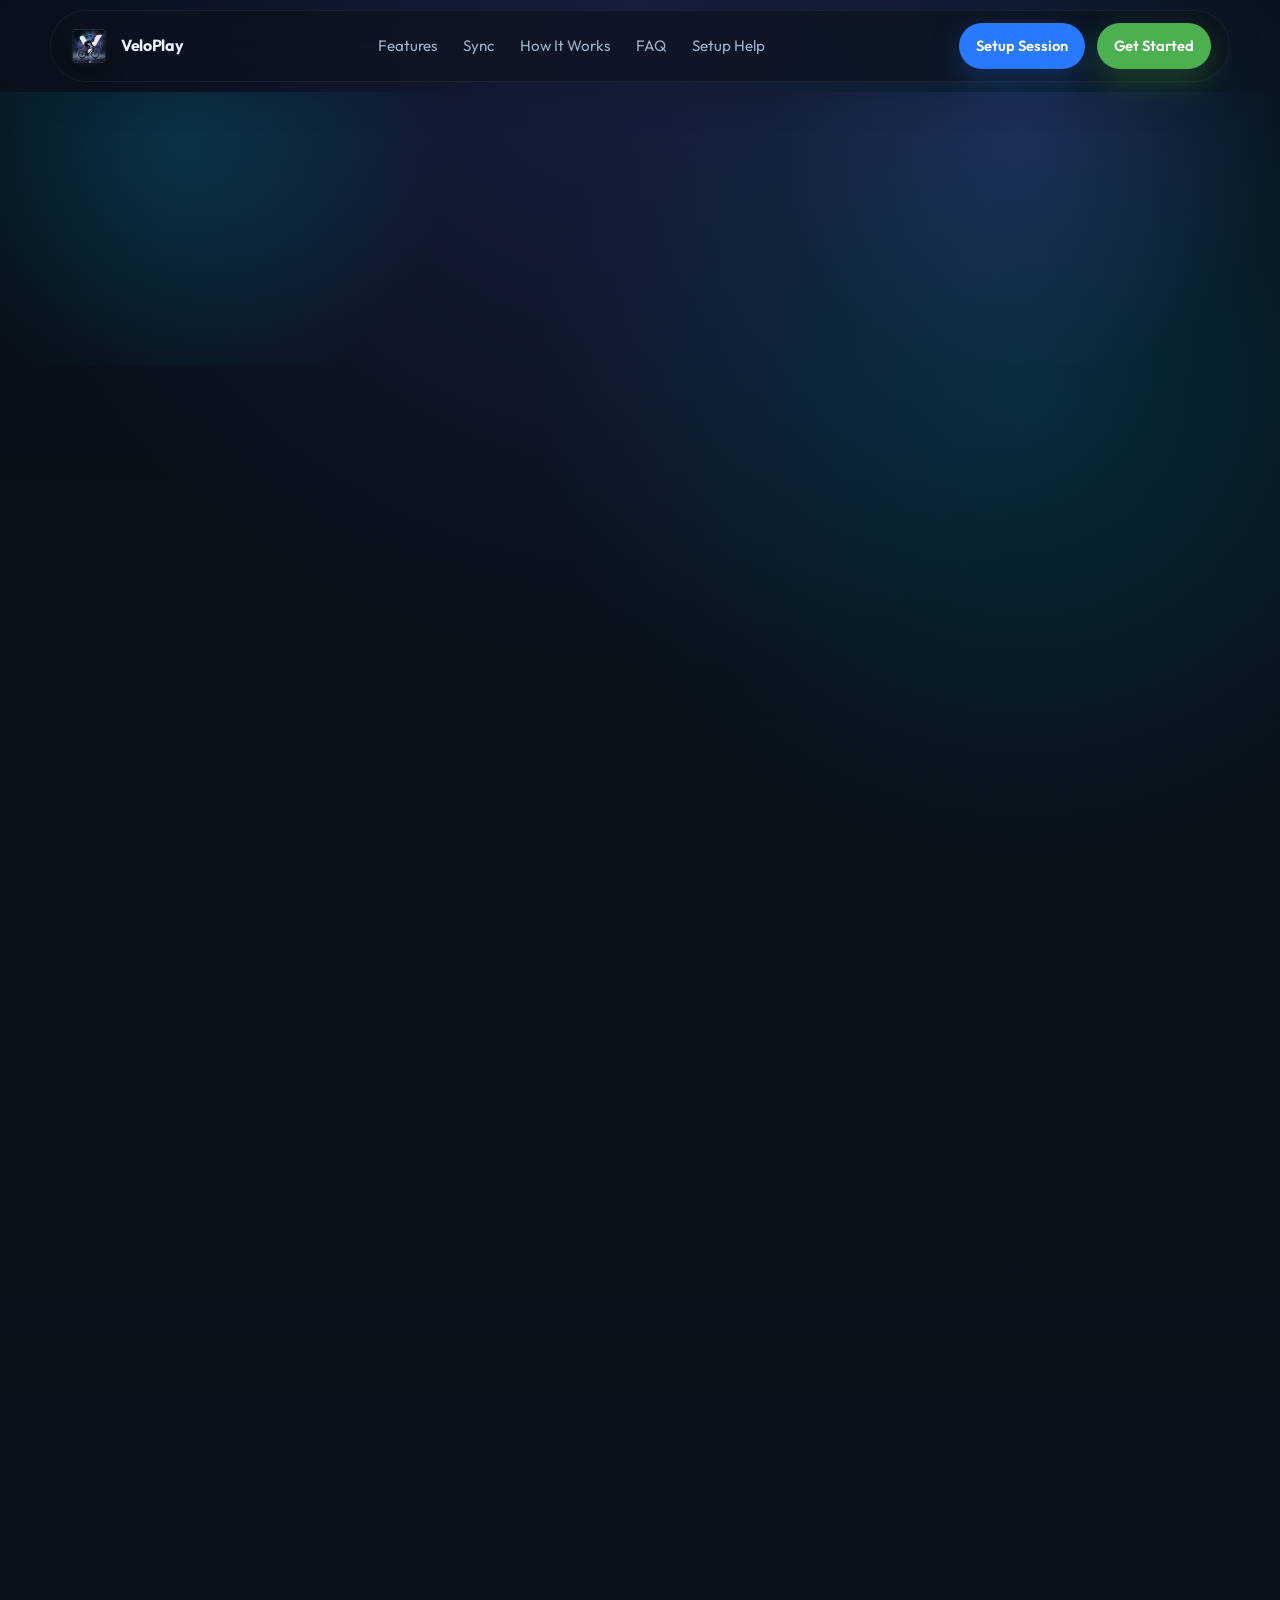
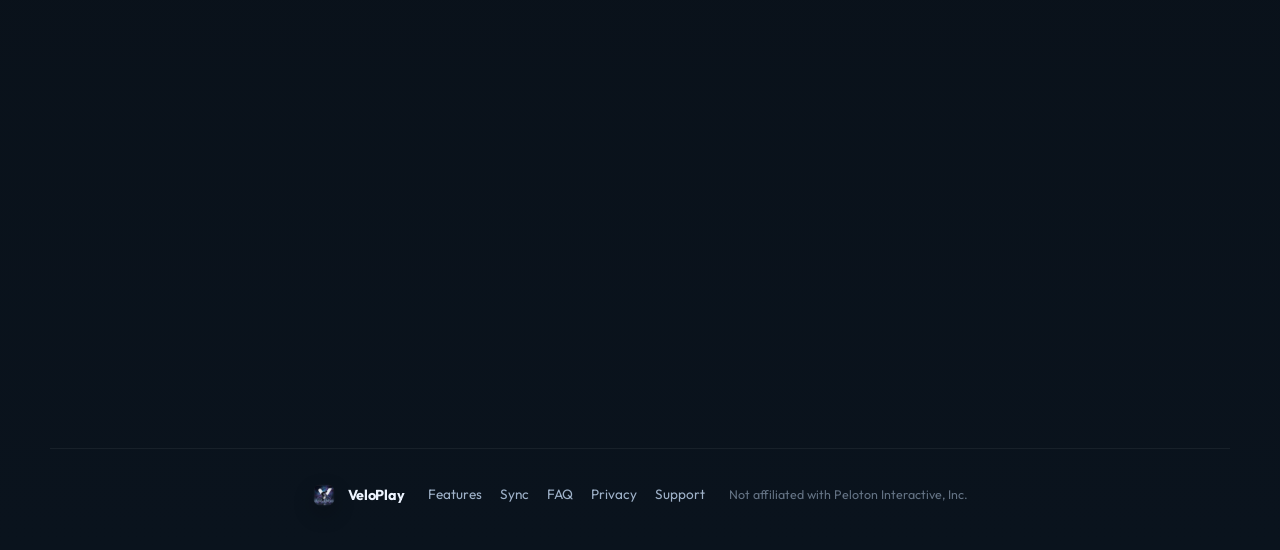
<file: privacy.html>
<!DOCTYPE html>
<html lang="en">
<head>
  <meta charset="UTF-8">
  <meta name="viewport" content="width=device-width, initial-scale=1.0">
  <title>Privacy &amp; Safety | VeloPlay</title>
  <meta name="description" content="VeloPlay privacy policy. Local-first data processing, no hidden tracking, and full transparency about what we collect.">
  <meta name="theme-color" content="#0d1117">
  <link rel="preconnect" href="https://fonts.googleapis.com">
  <link rel="preconnect" href="https://fonts.gstatic.com" crossorigin>
  <link href="https://fonts.googleapis.com/css2?family=Outfit:wght@400;500;600;700;800&amp;family=IBM+Plex+Mono:wght@400;500;600&amp;display=swap" rel="stylesheet">
  <link rel="stylesheet" href="css/style.css">
</head>
<body>
  <header class="site-header" id="header">
    <div class="container nav-shell">
      <a href="index.html#top" class="logo" aria-label="VeloPlay home">
        <img src="assets/logo_108.png" alt="VeloPlay logo" class="logo-img" width="40" height="40">
        <span>VeloPlay</span>
      </a>

      <nav class="main-nav" id="main-nav" aria-label="Primary">
        <a href="index.html#features">Features</a>
        <a href="index.html#sync">Sync</a>
        <a href="index.html#flow">How It Works</a>
        <a href="index.html#faq">FAQ</a>
        <a href="support.html">Setup Help</a>
      </nav>

      <div class="header-ctas">
        <a href="support.html" class="btn btn-secondary btn-sm">Setup Session</a>
        <a href="index.html#download" class="btn btn-primary btn-sm">Get Started</a>
      </div>

      <button class="mobile-menu-toggle" id="mobile-toggle" aria-label="Toggle navigation" aria-expanded="false" aria-controls="main-nav">
        <span></span>
        <span></span>
        <span></span>
      </button>
    </div>
  </header>

  <main>
    <section class="hero" style="padding: 60px 0 20px;">
      <div class="hero-backdrop"></div>
      <div class="container">
        <div data-animate>
          <span class="eyebrow">Transparency</span>
          <h1 style="font-size: clamp(2.4rem, 5vw, 4.2rem); line-height: 1.05; letter-spacing: -0.04em; margin: 16px 0 18px;">Privacy &amp; Safety</h1>
          <p class="hero-lead">Built by a rider, for riders. No ads, no data-mining, and no corporate bloat. Just the tools you need to unlock your hardware.</p>
        </div>
      </div>
    </section>

    <section class="section">
      <div class="container">
        <div class="privacy-grid">

          <article class="flow-card" data-animate>
            <span class="flow-step">01</span>
            <h3>Data Ownership: Local-First</h3>
            <p><strong>Your training data belongs to you.</strong></p>
            <ul class="feature-points">
              <li><strong>Core Metrics</strong> &mdash; Power, cadence, resistance, and heart rate are processed locally on your device to drive the HUD and Bluetooth broadcast.</li>
              <li><strong>No Hidden Tracking</strong> &mdash; We do not run background analytics, session recording, or sell your training history to third parties.</li>
            </ul>
          </article>

          <article class="flow-card" data-animate>
            <span class="flow-step">02</span>
            <h3>Game Leaderboards &amp; Firebase</h3>
            <p>To provide a community experience in games like Solo Catamaran and Outrun, we use a secure Firebase backend.</p>
            <ul class="feature-points">
              <li><strong>What is Shared</strong> &mdash; Only your chosen nickname and game score are sent to the global leaderboard.</li>
              <li><strong>What is NOT Shared</strong> &mdash; Your weight, age, heart rate, or specific GPS/location data is never uploaded to our servers.</li>
              <li><strong>Opt-Out</strong> &mdash; If you prefer to ride in "Ghost Mode," you can choose not to submit your scores to the public board.</li>
            </ul>
          </article>

          <article class="flow-card" data-animate>
            <span class="flow-step">03</span>
            <h3>Device Safety &amp; Permissions</h3>
            <p>VeloPlay and TribeView are built to respect your hardware.</p>
            <ul class="feature-points">
              <li><strong>Non-Invasive</strong> &mdash; Our apps run as a standard application layer. We do not "root" your tablet or modify the core Android system files.</li>
              <li><strong>Permissions</strong> &mdash; We only request access to Bluetooth (for sensor bridging) and Storage (for offline caching of lessons or map data).</li>
            </ul>
          </article>

          <article class="flow-card" data-animate>
            <span class="flow-step">04</span>
            <h3>Third-Party Integrations</h3>
            <p>When you use the Utility Browser to stream YouTube, Netflix, or News, you are interacting directly with those providers.</p>
            <ul class="feature-points">
              <li>VeloPlay acts as a secure "window" for your content.</li>
              <li>We do not intercept your login credentials or browsing history.</li>
            </ul>
          </article>

          <article class="flow-card" data-animate>
            <span class="flow-step">05</span>
            <h3>Updates &amp; Security</h3>
            <p>To ensure your experience is always optimized for the latest v1/v2 hardware tweaks, the app may perform a lightweight version check upon launch via Firebase. This keeps your workflow running smoothly with the latest performance patches.</p>
          </article>

        </div>
      </div>
    </section>
  </main>

  <footer class="site-footer">
    <div class="container footer-compact">
      <a href="index.html#top" class="logo">
        <img src="assets/logo_108.png" alt="VeloPlay logo" class="logo-img" width="24" height="24">
        <span>VeloPlay</span>
      </a>
      <div class="footer-links">
        <a href="index.html#features">Features</a>
        <a href="index.html#sync">Sync</a>
        <a href="index.html#faq">FAQ</a>
        <a href="privacy.html">Privacy</a>
        <a href="support.html">Support</a>
      </div>
      <p class="footer-legal">Not affiliated with Peloton Interactive, Inc.</p>
    </div>
  </footer>

  <script src="js/main.js"></script>
</body>
</html>
</file>
<file: css/style.css>
:root {
  --bg: #091018;
  --bg-soft: #101a26;
  --surface: rgba(12, 19, 28, 0.86);
  --surface-strong: #111c29;
  --surface-alt: #162536;
  --border: rgba(167, 193, 218, 0.16);
  --border-strong: rgba(130, 201, 255, 0.36);
  --text: #edf4ff;
  --muted: #9fb2c9;
  --accent: #00d4ff;
  --accent-2: #6366f1;
  --accent-3: #ff8844;
  --shadow: 0 24px 80px rgba(2, 6, 12, 0.42);
  --radius: 24px;
  --radius-sm: 16px;
  --font-display: 'Outfit', sans-serif;
  --font-mono: 'IBM Plex Mono', monospace;
  --container: 1180px;
}

*,
*::before,
*::after {
  box-sizing: border-box;
}

html {
  scroll-behavior: smooth;
  -webkit-font-smoothing: antialiased;
}

body {
  margin: 0;
  min-width: 320px;
  font-family: var(--font-display);
  color: var(--text);
  background:
    radial-gradient(circle at top, rgba(99, 102, 241, 0.18), transparent 30%),
    radial-gradient(circle at 80% 18%, rgba(0, 212, 255, 0.14), transparent 24%),
    linear-gradient(180deg, #071019 0%, #091018 45%, #0a131d 100%);
  line-height: 1.6;
}

img {
  max-width: 100%;
  display: block;
}

a {
  color: inherit;
  text-decoration: none;
}

button,
a {
  -webkit-tap-highlight-color: transparent;
}

.container {
  width: min(var(--container), calc(100% - 32px));
  margin: 0 auto;
}

.section {
  padding: 104px 0;
}

.eyebrow,
.card-tag,
.signal-label,
.panel-kicker,
.offer-label {
  display: inline-flex;
  align-items: center;
  gap: 8px;
  width: fit-content;
  padding: 7px 12px;
  border-radius: 999px;
  font-family: var(--font-mono);
  font-size: 0.72rem;
  text-transform: uppercase;
  letter-spacing: 0.12em;
  color: var(--accent);
  background: rgba(0, 212, 255, 0.08);
  border: 1px solid rgba(0, 212, 255, 0.18);
}

.section-heading {
  max-width: 760px;
  margin: 0 auto 48px;
  text-align: center;
}

.section-heading h2,
.signal-card h2,
.download-shell h2,
.garmin-copy h2,
.games-copy h2 {
  margin: 14px 0 12px;
  font-size: clamp(2.2rem, 4vw, 4rem);
  line-height: 1.05;
  letter-spacing: -0.04em;
}

.section-heading p,
.signal-card p,
.download-shell p,
.garmin-copy p,
.games-copy p,
.hero-lead,
.footer-copy,
.footer-legal,
.offer-note,
.download-note {
  color: var(--muted);
}

.btn {
  display: inline-flex;
  align-items: center;
  justify-content: center;
  padding: 14px 24px;
  border-radius: 999px;
  border: 1px solid transparent;
  font-weight: 600;
  transition: transform 180ms ease, box-shadow 180ms ease, border-color 180ms ease, background 180ms ease;
}

.btn:hover {
  transform: translateY(-2px);
}

.btn-primary {
  color: #fff;
  background: #4caf50;
  box-shadow: 0 12px 32px rgba(76, 175, 80, 0.3);
}

.btn-primary:hover {
  background: #43a047;
}

.btn-secondary {
  color: #fff;
  background: #2979ff;
  border-color: transparent;
  box-shadow: 0 12px 32px rgba(41, 121, 255, 0.25);
}

.btn-secondary:hover {
  background: #2264d1;
}

.btn-ghost {
  background: rgba(255, 255, 255, 0.03);
  border-color: var(--border);
  color: var(--text);
}

.btn-ghost:hover {
  border-color: var(--border-strong);
  background: rgba(255, 255, 255, 0.06);
}

.btn-sm {
  padding: 10px 16px;
  font-size: 0.92rem;
}

.btn-lg {
  padding: 15px 24px;
  font-size: 1rem;
}

.site-header {
  position: sticky;
  top: 0;
  z-index: 20;
  padding: 10px 0;
  transition: padding 180ms ease, background 180ms ease, border-color 180ms ease;
}

.site-header.scrolled {
  padding: 10px 0;
  background: rgba(7, 11, 17, 0.7);
  backdrop-filter: blur(18px);
  border-bottom: 1px solid rgba(255, 255, 255, 0.05);
}

.nav-shell {
  display: flex;
  align-items: center;
  justify-content: space-between;
  gap: 18px;
  padding: 12px 18px;
  border-radius: 999px;
  background: rgba(11, 18, 28, 0.64);
  backdrop-filter: blur(20px);
  border: 1px solid rgba(255, 255, 255, 0.06);
  box-shadow: 0 12px 40px rgba(0, 0, 0, 0.14);
}

.logo {
  display: inline-flex;
  align-items: center;
  gap: 12px;
  font-weight: 700;
  letter-spacing: -0.02em;
}

.logo-img {
  border-radius: 12px;
  box-shadow: 0 8px 20px rgba(0, 0, 0, 0.24);
}

.main-nav,
.header-ctas,
.footer-links,
.hero-actions,
.download-actions,
.hero-proof,
.signal-list,
.feature-points,
.offer-list {
  display: flex;
  gap: 12px;
}

.main-nav {
  align-items: center;
  gap: 26px;
}

.main-nav a,
.footer-links a {
  color: var(--muted);
  font-size: 0.95rem;
}

.main-nav a:hover,
.footer-links a:hover {
  color: var(--text);
}

.mobile-menu-toggle {
  display: none;
  width: 44px;
  height: 44px;
  border: 1px solid var(--border);
  border-radius: 50%;
  background: transparent;
  cursor: pointer;
}

.mobile-menu-toggle span {
  display: block;
  width: 18px;
  height: 2px;
  margin: 4px auto;
  background: var(--text);
  transition: transform 180ms ease, opacity 180ms ease;
}

.mobile-menu-toggle.active span:nth-child(1) {
  transform: translateY(6px) rotate(45deg);
}

.mobile-menu-toggle.active span:nth-child(2) {
  opacity: 0;
}

.mobile-menu-toggle.active span:nth-child(3) {
  transform: translateY(-6px) rotate(-45deg);
}

.hero {
  position: relative;
  padding: 8px 0 28px;
}

.hero-backdrop {
  position: absolute;
  inset: 0;
  pointer-events: none;
  background:
    radial-gradient(circle at 14% 20%, rgba(0, 212, 255, 0.16), transparent 24%),
    radial-gradient(circle at 80% 16%, rgba(99, 102, 241, 0.18), transparent 24%);
}

.hero-grid,
.garmin-grid,
.games-grid,
.support-hero-grid,
.signal-grid {
  display: grid;
  align-items: center;
  gap: 40px;
}

.hero-grid {
  grid-template-columns: 1fr;
  gap: 32px;
}

.support-hero-grid {
  grid-template-columns: 1fr 1fr;
  min-height: calc(100vh - 300px);
}

.hero-copy {
  text-align: center;
}

.hero-copy h1 {
  margin: 10px 0 14px;
  font-size: clamp(2rem, 3.8vw, 3.2rem);
  line-height: 1.15;
  letter-spacing: -0.04em;
  overflow-wrap: anywhere;
  word-break: normal;
}

.hero-logo-icon {
  display: inline-block;
  width: clamp(48px, 4vw, 64px);
  height: clamp(48px, 4vw, 64px);
  vertical-align: middle;
  margin-right: 10px;
  border-radius: 16px;
  box-shadow:
    0 0 40px rgba(0, 212, 255, 0.25),
    0 14px 40px rgba(0, 0, 0, 0.4);
}

.hero-lead {
  max-width: 640px;
  margin: 0 auto;
  font-size: 1.12rem;
}

.hero-actions {
  flex-wrap: wrap;
  justify-content: center;
  margin: 22px 0 26px;
}

.hero-proof {
  flex-wrap: wrap;
  justify-content: center;
  gap: 8px;
}

.proof-chip,
.mini-card,
.support-card,
.flow-card,
.signal-card,
.signal-item,
.feature-card,
.garmin-card,
.download-shell,
.offer-card,
.faq-item {
  background: var(--surface);
  border: 1px solid var(--border);
  box-shadow: var(--shadow);
  backdrop-filter: blur(16px);
}

.proof-chip {
  display: flex;
  align-items: center;
  gap: 8px;
  padding: 10px 14px;
  border-radius: 999px;
  min-width: auto;
}

.proof-chip strong,
.signal-item strong,
.mini-card strong {
  font-size: 0.85rem;
}

.proof-chip span {
  color: var(--muted);
  font-size: 0.8rem;
  display: none;
}

.signal-item span,
.mini-card span,
.download-note,
.garmin-note {
  color: var(--muted);
  font-size: 0.92rem;
}

.hero-visual {
  position: relative;
}

.device-card {
  position: relative;
  padding: 14px;
  border-radius: 28px;
  max-width: 900px;
  margin: 0 auto;
  background: linear-gradient(180deg, rgba(18, 29, 42, 0.84), rgba(10, 16, 24, 0.9));
  border: 1px solid rgba(255, 255, 255, 0.08);
  box-shadow: 0 24px 80px rgba(3, 7, 12, 0.5);
}

.device-frame {
  overflow: hidden;
  border-radius: 20px;
  background: #05090f;
  border: 1px solid rgba(255, 255, 255, 0.08);
}

.device-badges {
  display: flex;
  gap: 10px;
  margin-top: 14px;
}

.device-badge {
  flex: 1;
  display: grid;
  gap: 2px;
  padding: 12px 14px;
  border-radius: 14px;
  background: rgba(0, 212, 255, 0.06);
  border: 1px solid rgba(0, 212, 255, 0.12);
}

.device-badge strong {
  font-size: 0.85rem;
  color: var(--accent);
}

.device-badge span {
  font-size: 0.78rem;
  color: var(--muted);
}

.device-topbar {
  display: flex;
  gap: 7px;
  padding: 12px 14px;
  background: #0d1520;
}

.device-topbar span {
  width: 10px;
  height: 10px;
  border-radius: 50%;
  background: rgba(255, 255, 255, 0.2);
}

.device-topbar span:first-child {
  background: #ff7a7a;
}

.device-topbar span:nth-child(2) {
  background: #f3ba63;
}

.device-topbar span:nth-child(3) {
  background: #87df9f;
}

.hero-shot {
  width: 100%;
  border-radius: 18px;
}

.feature-image {
  width: 100%;
  border-radius: 18px;
  max-height: 420px;
  object-fit: cover;
  object-position: top;
}

.floating-panel {
  position: absolute;
  display: grid;
  gap: 4px;
  max-width: 220px;
  padding: 14px 16px;
  border-radius: 18px;
  background: rgba(8, 15, 24, 0.9);
  border: 1px solid rgba(255, 255, 255, 0.08);
  box-shadow: 0 18px 50px rgba(0, 0, 0, 0.26);
}

.app-badge {
  position: absolute;
  left: 22px;
  top: 22px;
  z-index: 2;
  display: flex;
  align-items: center;
  gap: 14px;
  padding: 12px 14px;
  border-radius: 20px;
  background: rgba(8, 15, 24, 0.84);
  border: 1px solid rgba(255, 255, 255, 0.08);
  box-shadow: 0 18px 50px rgba(0, 0, 0, 0.26);
}

.app-badge-icon {
  width: 64px;
  height: 64px;
  border-radius: 18px;
  object-fit: cover;
  box-shadow: 0 14px 26px rgba(0, 0, 0, 0.28);
}

.app-badge-copy {
  display: grid;
  gap: 4px;
}

.floating-panel strong,
.offer-price {
  font-size: 1.15rem;
}

.floating-panel span,
.offer-list li,
.support-card p,
.flow-card p,
.feature-card p,
.faq-item p {
  color: var(--muted);
}

.panel-metrics {
  left: -18px;
  bottom: 64px;
}

.panel-sync {
  right: -18px;
  top: 36px;
}

.signal-band {
  padding-top: 24px;
}

.video-section {
  padding-top: 36px;
}

.video-feature {
  display: grid;
  grid-template-columns: 0.92fr 1.08fr;
  gap: 24px;
  align-items: stretch;
}

.video-copy {
  display: flex;
  flex-direction: column;
  justify-content: center;
  padding: 10px 4px;
}

.video-copy h2 {
  margin: 14px 0 12px;
  font-size: clamp(2.1rem, 4vw, 3.6rem);
  line-height: 1;
  letter-spacing: -0.04em;
}

.video-copy p {
  max-width: 560px;
  color: var(--muted);
}

.video-bullets {
  display: grid;
  gap: 14px;
  margin-top: 24px;
}

.video-bullet {
  display: grid;
  gap: 3px;
  padding-left: 18px;
  border-left: 2px solid rgba(0, 212, 255, 0.2);
}

.video-bullet span {
  color: var(--muted);
}

.video-shell-full {
  max-width: 100%;
}

.video-shell {
  max-width: 860px;
  margin: 0 auto;
  padding: 18px;
  border-radius: 32px;
  background: rgba(10, 17, 26, 0.86);
  border: 1px solid var(--border);
  box-shadow: var(--shadow);
}

.video-card-header {
  display: grid;
  gap: 6px;
  margin-bottom: 14px;
}

.video-card-header strong {
  font-size: 1.1rem;
}

.demo-video {
  width: 100%;
  border-radius: 22px;
  background: #02060a;
  border: 1px solid rgba(255, 255, 255, 0.06);
}

.video-shell-placeholder {
  display: flex;
  flex-direction: column;
}

.video-placeholder {
  display: grid;
  place-items: center;
  text-align: center;
  gap: 12px;
  min-height: 360px;
  padding: 28px 24px;
  border-radius: 22px;
  border: 1px dashed rgba(0, 212, 255, 0.22);
  background:
    radial-gradient(circle at top, rgba(99, 102, 241, 0.12), transparent 44%),
    rgba(4, 9, 14, 0.62);
}

.video-placeholder-top {
  display: flex;
  justify-content: space-between;
  width: 100%;
  gap: 12px;
  margin-bottom: 8px;
}

.video-status,
.video-length {
  padding: 7px 10px;
  border-radius: 999px;
  font-family: var(--font-mono);
  font-size: 0.72rem;
  text-transform: uppercase;
  letter-spacing: 0.08em;
}

.video-status {
  color: #0a1117;
  background: linear-gradient(135deg, var(--accent), #c7fff8);
}

.video-length {
  color: var(--muted);
  border: 1px solid rgba(255, 255, 255, 0.08);
  background: rgba(255, 255, 255, 0.04);
}

.video-placeholder-icon {
  display: grid;
  place-items: center;
  width: 72px;
  height: 72px;
  border-radius: 50%;
  font-size: 1.5rem;
  color: var(--accent);
  background: rgba(0, 212, 255, 0.08);
  border: 1px solid rgba(0, 212, 255, 0.2);
}

.video-placeholder h3 {
  margin: 0;
  font-size: 1.3rem;
}

.video-placeholder p {
  margin: 0;
  color: var(--muted);
}

.signal-grid {
  grid-template-columns: 1fr 1fr;
}

.signal-card,
.signal-item,
.feature-card,
.support-card,
.flow-card,
.garmin-card,
.download-shell,
.offer-card {
  border-radius: var(--radius);
}

.signal-card,
.download-shell {
  padding: 28px;
}

.signal-list {
  flex-direction: column;
}

.signal-item {
  padding: 24px;
}

.feature-grid {
  display: grid;
  grid-template-columns: 1fr;
  gap: 22px;
}

.feature-card {
  padding: 24px;
  overflow: hidden;
}

.feature-card-wide {
  display: grid;
  grid-template-columns: 1fr 1.1fr;
  gap: 24px;
  align-items: center;
}

.feature-card-flip {
  grid-template-columns: 1.1fr 1fr;
}

.feature-card h3,
.flow-card h3,
.support-card h3,
.faq-item summary {
  margin: 14px 0 10px;
  font-size: 1.35rem;
  line-height: 1.15;
}

.feature-points,
.offer-list {
  margin: 18px 0 0;
  padding: 0;
  list-style: none;
  flex-direction: column;
}

.feature-points li,
.offer-list li {
  position: relative;
  padding-left: 18px;
}

.feature-points li::before,
.offer-list li::before {
  content: "";
  position: absolute;
  top: 0.72em;
  left: 0;
  width: 8px;
  height: 8px;
  border-radius: 50%;
  background: linear-gradient(135deg, var(--accent), var(--accent-2));
}

.hud-demo {
  display: flex;
  flex-wrap: wrap;
  gap: 10px;
  margin-bottom: 18px;
}

.hud-demo span {
  padding: 10px 14px;
  border-radius: 999px;
  background: rgba(0, 212, 255, 0.08);
  border: 1px solid rgba(0, 212, 255, 0.14);
  color: var(--accent);
  font-family: var(--font-mono);
}

.hud-demo strong {
  color: var(--text);
}

.garmin-grid,
.games-grid {
  grid-template-columns: 1fr 1fr;
}

.flow-inline {
  display: flex;
  flex-wrap: wrap;
  gap: 10px;
  margin-top: 28px;
}

.flow-inline span {
  padding: 10px 14px;
  border-radius: 999px;
  background: rgba(255, 255, 255, 0.04);
  border: 1px solid var(--border);
}

.flow-arrow {
  color: var(--accent);
  border: 0;
  background: transparent;
  padding-inline: 0;
}

.garmin-card {
  padding: 30px;
  text-align: center;
}

.watch-shell {
  width: 250px;
  margin: 0 auto 20px;
  padding: 20px;
  border-radius: 34px;
  background: linear-gradient(180deg, #10161d, #080c11);
  box-shadow: inset 0 0 0 2px rgba(255, 255, 255, 0.05);
}

.watch-screen {
  padding: 24px 20px;
  border-radius: 24px;
  background: linear-gradient(180deg, rgba(0, 212, 255, 0.12), rgba(99, 102, 241, 0.15));
  font-family: var(--font-mono);
}

.watch-screen small {
  display: block;
  margin-bottom: 12px;
  color: var(--muted);
  font-size: 0.74rem;
}

.watch-screen strong {
  display: block;
  font-size: 3rem;
  line-height: 1;
}

.watch-screen strong span {
  font-size: 1.05rem;
}

.watch-row {
  display: flex;
  justify-content: space-between;
  margin-top: 12px;
  font-size: 0.9rem;
}

.flow-grid,
.support-grid {
  display: grid;
  grid-template-columns: repeat(3, minmax(0, 1fr));
  gap: 20px;
}

.support-grid {
  grid-template-columns: repeat(2, minmax(0, 1fr));
}

.flow-card,
.support-card {
  padding: 24px;
}

.apk-card {
  border-color: rgba(0, 212, 255, 0.28);
  background: linear-gradient(180deg, rgba(18, 32, 42, 0.96), rgba(11, 18, 28, 0.86));
  text-align: center;
}

.apk-button {
  margin-top: 14px;
  width: fit-content;
  margin-left: auto;
  margin-right: auto;
}

.install-note {
  margin-top: 18px;
  text-align: center;
}

.flow-step {
  font-family: var(--font-mono);
  color: var(--accent);
}

.games-showcase {
  display: grid;
  gap: 18px;
}

.mini-cards {
  display: grid;
  grid-template-columns: repeat(2, minmax(0, 1fr));
  gap: 18px;
}

.mini-card {
  padding: 20px;
}

.faq-list {
  display: grid;
  gap: 14px;
  max-width: 880px;
  margin: 0 auto;
}

.faq-item {
  padding: 0 24px;
  border-radius: 20px;
}

.faq-item summary {
  padding: 22px 0;
  cursor: pointer;
  list-style: none;
}

.faq-item summary::-webkit-details-marker {
  display: none;
}

.faq-item p {
  margin: 0 0 22px;
}

.download-shell {
  max-width: 880px;
  margin: 0 auto;
  text-align: center;
}

.download-actions {
  justify-content: center;
  flex-wrap: wrap;
  margin: 28px 0 18px;
}

.download-proof {
  justify-content: center;
  margin-bottom: 18px;
}

.download-proof .proof-chip {
  min-width: auto;
  padding: 10px 14px;
}

.privacy-grid {
  display: grid;
  gap: 20px;
  max-width: 880px;
  margin: 0 auto;
}

.privacy-grid .flow-card {
  padding: 28px;
}

.privacy-grid .feature-points {
  margin-top: 14px;
}

.offer-card {
  padding: 26px;
  display: grid;
  gap: 16px;
}

.offer-price {
  font-size: clamp(3rem, 8vw, 4.4rem);
  line-height: 0.9;
  letter-spacing: -0.05em;
}

.offer-list {
  gap: 10px;
}

.site-footer {
  padding: 0 0 32px;
}

.footer-compact {
  display: flex;
  align-items: center;
  justify-content: center;
  gap: 24px;
  padding: 24px 0 0;
  border-top: 1px solid rgba(255, 255, 255, 0.06);
  flex-wrap: wrap;
}

.footer-compact .logo {
  font-size: 0.9rem;
}

.footer-compact .footer-links {
  display: flex;
  gap: 18px;
  flex-wrap: wrap;
}

.footer-compact .footer-links a {
  font-size: 0.85rem;
  color: var(--muted);
}

.footer-compact .footer-links a:hover {
  color: var(--text);
}

.footer-compact .footer-legal {
  font-size: 0.78rem;
  color: var(--muted);
  opacity: 0.6;
}

/* ═══ Signup Modal ═══ */
.modal-overlay {
  display: none;
  position: fixed;
  inset: 0;
  z-index: 100;
  background: rgba(2, 5, 10, 0.8);
  backdrop-filter: blur(8px);
  place-items: center;
}

.modal-overlay.open {
  display: grid;
}

.modal-card {
  max-width: 420px;
  width: calc(100% - 32px);
  padding: 32px;
  border-radius: var(--radius);
  background: var(--surface-strong);
  border: 1px solid var(--border);
  box-shadow: 0 32px 80px rgba(0, 0, 0, 0.5);
  text-align: center;
  position: relative;
}

.modal-card h3 {
  font-size: 1.4rem;
  margin-bottom: 8px;
}

.modal-card > p {
  color: var(--muted);
  font-size: 0.95rem;
  margin-bottom: 20px;
}

.modal-close {
  position: absolute;
  top: 14px;
  right: 14px;
  width: 32px;
  height: 32px;
  border: none;
  background: rgba(255, 255, 255, 0.06);
  color: var(--muted);
  font-size: 1.2rem;
  border-radius: 50%;
  cursor: pointer;
  display: grid;
  place-items: center;
}

.modal-close:hover {
  background: rgba(255, 255, 255, 0.12);
  color: var(--text);
}

.signup-form {
  display: flex;
  gap: 8px;
}

.signup-form input {
  flex: 1;
  padding: 12px 16px;
  border-radius: 999px;
  border: 1px solid var(--border);
  background: rgba(255, 255, 255, 0.04);
  color: var(--text);
  font-family: var(--font-display);
  font-size: 0.95rem;
  outline: none;
}

.signup-form input:focus {
  border-color: var(--accent);
  box-shadow: 0 0 0 3px rgba(0, 212, 255, 0.15);
}

.signup-form .btn {
  white-space: nowrap;
}

.modal-status {
  margin-top: 12px;
  font-size: 0.88rem;
  min-height: 1.4em;
}

.modal-fine {
  display: block;
  margin-top: 8px;
  font-size: 0.75rem;
  color: var(--muted);
  opacity: 0.6;
}

[data-animate] {
  opacity: 0;
  transform: translateY(24px);
  transition: opacity 500ms ease, transform 500ms ease;
}

[data-animate].visible {
  opacity: 1;
  transform: translateY(0);
}

@media (max-width: 1080px) {
  .feature-grid,
  .flow-grid,
  .support-grid,
  .mini-cards {
    grid-template-columns: repeat(2, minmax(0, 1fr));
  }

  .video-feature {
    grid-template-columns: 1fr;
  }

  .feature-card-wide,
  .feature-card-flip {
    grid-template-columns: 1fr;
  }

  .hero-grid,
  .support-hero-grid,
  .signal-grid,
  .garmin-grid,
  .games-grid {
    grid-template-columns: 1fr;
  }

  .hero-grid,
  .support-hero-grid {
    min-height: auto;
  }

  .panel-metrics,
  .panel-sync,
  .app-badge {
    position: static;
    margin-top: 16px;
    max-width: none;
  }

  .device-card {
    padding: 20px;
  }
}

@media (max-width: 820px) {
  .site-header {
    padding: 6px 0;
  }

  .nav-shell {
    position: relative;
    gap: 12px;
    padding: 10px 14px;
    border-radius: 20px;
    align-items: center;
  }

  .mobile-menu-toggle {
    display: inline-block;
  }

  .header-ctas {
    display: none;
  }

  .main-nav {
    display: none;
    position: absolute;
    top: calc(100% + 10px);
    left: 0;
    right: 0;
    flex-direction: column;
    align-items: flex-start;
    gap: 16px;
    padding: 18px;
    border-radius: 24px;
    background: rgba(8, 14, 22, 0.96);
    border: 1px solid var(--border);
    box-shadow: var(--shadow);
  }

  .main-nav.open {
    display: flex;
  }
}

@media (max-width: 680px) {
  .section {
    padding: 68px 0;
  }

  .hero {
    padding-top: 0;
    padding-bottom: 20px;
  }

  .container {
    width: min(var(--container), calc(100% - 18px));
  }

  .hero-grid {
    gap: 22px;
  }

  .feature-grid,
  .flow-grid,
  .support-grid,
  .mini-cards {
    grid-template-columns: 1fr;
  }

  .feature-card-wide,
  .feature-card-flip {
    grid-template-columns: 1fr;
  }

  .btn,
  .download-actions .btn,
  .hero-actions .btn {
    width: 100%;
  }

  .hero-copy h1 {
    margin: 8px 0 12px;
    gap: 12px;
    font-size: clamp(2.1rem, 8.6vw, 2.85rem);
    line-height: 1.04;
    white-space: normal;
    display: block;
    text-wrap: balance;
  }

  .hero-logo-icon {
    width: 58px;
    height: 58px;
    border-radius: 16px;
    display: block;
    margin: 0 auto 10px;
  }

  .hero-lead {
    font-size: 0.98rem;
    line-height: 1.65;
  }

  .hero-actions {
    margin: 18px 0 20px;
    gap: 10px;
  }

  .hero-proof {
    gap: 10px;
  }

  .proof-chip {
    width: 100%;
    justify-content: center;
    padding: 11px 12px;
  }

  .device-card {
    padding: 14px;
    border-radius: 24px;
  }

  .device-frame {
    border-radius: 16px;
  }

  .device-badges {
    gap: 10px;
  }

  .device-badge {
    padding: 12px 14px;
  }

  .video-section {
    padding-top: 30px;
  }

  .video-copy {
    padding: 0;
  }

  .video-copy h2 {
    margin: 10px 0 10px;
    font-size: clamp(1.9rem, 8vw, 2.5rem);
  }

  .video-bullets {
    gap: 12px;
    margin-top: 18px;
  }

  .video-shell {
    padding: 14px;
    border-radius: 24px;
  }

  .video-placeholder {
    min-height: 280px;
    padding: 22px 18px;
    border-radius: 18px;
  }

  .video-placeholder-icon {
    width: 60px;
    height: 60px;
    font-size: 1.25rem;
  }

  .proof-chip,
  .signal-item,
  .feature-card,
  .support-card,
  .flow-card,
  .garmin-card,
  .download-shell,
  .offer-card,
  .faq-item {
    border-radius: 20px;
  }

  .watch-shell {
    width: 100%;
  }

  .footer-shell {
    flex-direction: column;
    align-items: flex-start;
  }
}
</file>
